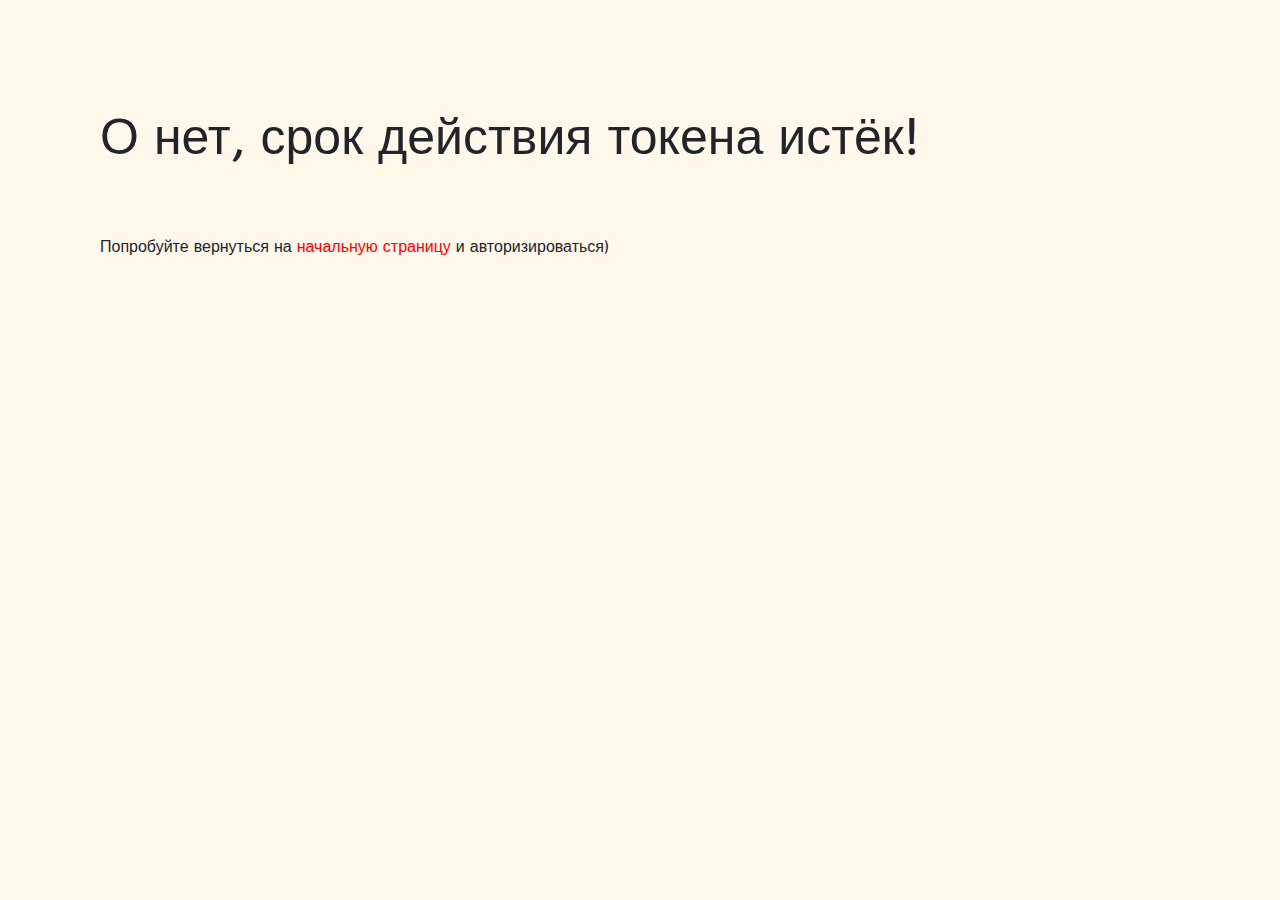
<file: pages/admin.html>
<!doctype html>
<html lang="ru">
<head>
    <meta charset="UTF-8">
    <meta name="viewport" content="width=device-width, user-scalable=no, initial-scale=1.0, maximum-scale=1.0, minimum-scale=1.0">
    <meta http-equiv="X-UA-Compatible" content="ie=edge">
    <meta name="author" content="Лиза Дадонова">
    <meta name="keywords" content="animals, pets">

    <link rel="stylesheet" href="../styles/bootstrap.css">
    <link rel="stylesheet" href="../styles/base-styles.css">
    <link rel="stylesheet" href="../styles/preloader.css">
    <link rel="stylesheet" href="../styles/fonts.css">

    <link rel="stylesheet" href="../styles/landing_page/header.css">
    <link rel="stylesheet" href="../styles/landing_page/footer.css">
    <link rel="stylesheet" href="../styles/accounts/nav-account.css">
    <link rel="stylesheet" href="../styles/accounts/my-profile.css">
    <link rel="stylesheet" href="../styles/accounts/filters.css">
    <link rel="stylesheet" href="../styles/accounts/recent-actions.css">

    <link rel="favicon icon" href="../images/logo.svg">
    <title>
        Админ
    </title>

    <script src="../scripts/jquery-3.7.1.min.js"></script>
</head>
<body style="background-color: #fff8eb">
    <div class="preloader">
        <div class="preloader_image"></div>
    </div>

    <div class="header header_bg" data-accounts-bg>
        <div class="container">
            <nav class="row nav">
                <div class="col-5 col-md-6 logo">
                    <img class="logo_image"
                         src="../images/logo.svg"
                         alt="logo">
                </div>

                <div class="col-md-6 nav__burger"><span></span></div>

                <ul class="col-7 col-md-12 nav__ul" style="justify-content: flex-end">
                    <li class="nav__li">
                        <a class="nav_font"
                           onclick="exitAccount(event);">
                            Выход
                        </a>
                    </li>
                </ul>
            </nav>

            <header class="account-header" data-admin>
                <div class="account-header__avatar" data-admin>
                    <img class="account-header__photo account-header__photo_image" src="../images/accounts/avatar.png" alt="avatar">

                    <h1 class="account-header__avatar_heading">
                        Администратор
                    </h1>

                    <ul class="account-header__ul">
                        <li class="account-header__li account-header__li_font">
                            Заявки на выгул
                        </li>

                        <li class="account-header__li account-header__li_font">
                            Пользователи
                        </li>

                        <li class="account-header__li account-header__li_font account-header__li_active">
                            Пожертвования
                        </li>

                        <li class="account-header__li">
                            <a class="account-header__li_font"
                               onclick="exitAccount(event);">
                                Выйти
                            </a>
                        </li>
                    </ul>
                </div>
                
                <div class="account-header__gap"></div>

                <div class="account-header__container" data-admin>
                    <h2 class="account-header__heading" data-admin-heading>
                        Пожертвования
                    </h2>

                    <button class="account-header__button-filter">
                        Фильтры
                    </button>

                    <form class="filter" method="post" action="#">
                        <fieldset class="filter__input-box">
                            <label class="filter__text" for="date-start">
                                От
                            </label>

                            <input id="date-start" name="date-start" type="date">
                        </fieldset>

                        <fieldset class="filter__input-box">
                            <label class="filter__text" for="date-end">
                                До
                            </label>

                            <input id="date-end" name="date-end" type="date">
                        </fieldset>

                        <fieldset class="filter__input-box">
                            <h5 class="filter__text">
                                Диапазон суммы
                            </h5>

                            <div class="price-input">
                                <div class="field">
                                    <span>
                                        Min
                                    </span>

                                    <input type="number" class="input-min" value="2500">
                                </div>

                                <div class="field">
                                    <span>
                                        Max
                                    </span>

                                    <input type="number" class="input-max" value="7500">
                                </div>
                            </div>

                            <div class="slider">
                                <div class="progress"></div>
                            </div>

                            <div class="range-input">
                                <input type="range" class="range-min" min="0" max="10000" value="2500" step="100">

                                <input type="range" class="range-max" min="0" max="10000" value="7500" step="100">
                            </div>
                        </fieldset>

<!--                        <fieldset class="filter__input-box">-->
<!--                            <label class="filter__text" for="direction">-->
<!--                                Цель пожертвования-->
<!--                            </label>-->

<!--                            <select class="filter__select" name="direction" id="direction">-->
<!--                                <option value="pet">-->
<!--                                    Питомец-->
<!--                                </option>-->

<!--                                <option value="food">-->
<!--                                    Корм-->
<!--                                </option>-->

<!--                                <option value="medicines">-->
<!--                                    Лекарства-->
<!--                                </option>-->
<!--                            </select>-->
<!--                        </fieldset>-->

                        <fieldset class="filter__input-box">
                            <label class="filter__text" for="status">
                                Статус
                            </label>

                            <select class="filter__select" name="status" id="status">
                                <option value="" selected disabled>
                                    Статус
                                </option>

                                <option value="1">
                                    Выполнен
                                </option>

                                <option value="2">
                                    Ожидает
                                </option>

                                <option value="3">
                                    Получен
                                </option>

                                <option value="4">
                                    Отклонён
                                </option>
                            </select>
                        </fieldset>

                        <fieldset class="filter__input-box">
                            <input class="filter__submit filter__submit_appearance" type="submit" value="Отфильтровать">
                        </fieldset>
                    </form>

                    <div class="recent-actions" data-admin>
<!--                        <div class="recent-actions__row">-->
<!--                            <h4 class="recent-actions__cell recent-actions__cell_font">-->
<!--                                Дата-->
<!--                            </h4>-->

<!--                            <h4 class="recent-actions__cell recent-actions__cell_font">-->
<!--                                Имя-->
<!--                            </h4>-->

<!--                            <h4 class="recent-actions__cell recent-actions__cell_font">-->
<!--                                Сумма-->
<!--                            </h4>-->

<!--                            <h4 class="recent-actions__cell recent-actions__cell_font">-->
<!--                                Цель<br>пожертвования-->
<!--                            </h4>-->

<!--                            <h4 class="recent-actions__cell recent-actions__cell_font">-->
<!--                                Статус заявки-->
<!--                            </h4>-->
<!--                        </div>-->

<!--                        <div class="recent-actions__row">-->
<!--                            <p class="recent-actions__cell recent-actions__cell_font">-->
<!--                                30.10.2023-->
<!--                            </p>-->

<!--                            <p class="recent-actions__cell recent-actions__cell_font">-->
<!--                                Лыкова О.-->
<!--                            </p>-->

<!--                            <p class="recent-actions__cell recent-actions__cell_font">-->
<!--                                3400₽-->
<!--                            </p>-->

<!--                            <p class="recent-actions__cell recent-actions__cell_font">-->
<!--                                Корм (Ева)-->
<!--                            </p>-->

<!--                            <p class="recent-actions__cell recent-actions__cell_font"-->
<!--                               data-status-->
<!--                               id="">-->
<!--                                Ожидает-->
<!--                            </p>-->

<!--                            <select class="recent-actions__cell recent-actions__cell_font recent-actions_inactive"-->
<!--                                    name="status"-->
<!--                                    data-status-select>-->
<!--                                <option value="waiting">-->
<!--                                    Ожидает-->
<!--                                </option>-->

<!--                                <option value="received">-->
<!--                                    Получен-->
<!--                                </option>-->

<!--                                <option value="completed">-->
<!--                                    Выполнен-->
<!--                                </option>-->

<!--                                <option value="rejected">-->
<!--                                    Отклонён-->
<!--                                </option>-->
<!--                            </select>-->
<!--                        </div>-->

<!--                        <div class="recent-actions__row">-->
<!--                            <p class="recent-actions__cell recent-actions__cell_font">-->
<!--                                30.10.2023-->
<!--                            </p>-->

<!--                            <p class="recent-actions__cell recent-actions__cell_font">-->
<!--                                Лыкова О.-->
<!--                            </p>-->

<!--                            <p class="recent-actions__cell recent-actions__cell_font">-->
<!--                                3400₽-->
<!--                            </p>-->

<!--                            <p class="recent-actions__cell recent-actions__cell_font">-->
<!--                                Корм (Ева)-->
<!--                            </p>-->

<!--                            <p class="recent-actions__cell recent-actions__cell_font" data-status>-->
<!--                                Ожидает-->
<!--                            </p>-->

<!--                            <select class="recent-actions__cell recent-actions__cell_font recent-actions_inactive" id="" name="status"-->
<!--                                    data-status-select>-->
<!--                                <option value="waiting">-->
<!--                                    Ожидает-->
<!--                                </option>-->

<!--                                <option value="received">-->
<!--                                    Получен-->
<!--                                </option>-->

<!--                                <option value="completed">-->
<!--                                    Выполнен-->
<!--                                </option>-->

<!--                                <option value="rejected">-->
<!--                                    Отклонён-->
<!--                                </option>-->
<!--                            </select>-->
<!--                        </div>-->

<!--                        <div class="recent-actions__row">-->
<!--                            <p class="recent-actions__cell recent-actions__cell_font">-->
<!--                                30.10.2023-->
<!--                            </p>-->

<!--                            <p class="recent-actions__cell recent-actions__cell_font">-->
<!--                                Лыкова О.-->
<!--                            </p>-->

<!--                            <p class="recent-actions__cell recent-actions__cell_font">-->
<!--                                3400₽-->
<!--                            </p>-->

<!--                            <p class="recent-actions__cell recent-actions__cell_font">-->
<!--                                Корм (Ева)-->
<!--                            </p>-->

<!--                            <p class="recent-actions__cell recent-actions__cell_font" data-status>-->
<!--                                Ожидает-->
<!--                            </p>-->

<!--                            <select class="recent-actions__cell recent-actions__cell_font recent-actions_inactive" id="" name="status"-->
<!--                                    data-status-select>-->
<!--                                <option value="waiting">-->
<!--                                    Ожидает-->
<!--                                </option>-->

<!--                                <option value="received">-->
<!--                                    Получен-->
<!--                                </option>-->

<!--                                <option value="completed">-->
<!--                                    Выполнен-->
<!--                                </option>-->

<!--                                <option value="rejected">-->
<!--                                    Отклонён-->
<!--                                </option>-->
<!--                            </select>-->
<!--                        </div>-->

<!--                        <div class="recent-actions__row">-->
<!--                            <p class="recent-actions__cell recent-actions__cell_font">-->
<!--                                30.10.2023-->
<!--                            </p>-->

<!--                            <p class="recent-actions__cell recent-actions__cell_font">-->
<!--                                Лыкова О.-->
<!--                            </p>-->

<!--                            <p class="recent-actions__cell recent-actions__cell_font">-->
<!--                                3400₽-->
<!--                            </p>-->

<!--                            <p class="recent-actions__cell recent-actions__cell_font">-->
<!--                                Корм (Ева)-->
<!--                            </p>-->

<!--                            <p class="recent-actions__cell recent-actions__cell_font" data-status>-->
<!--                                Выполнен-->
<!--                            </p>-->

<!--                            <select class="recent-actions__cell recent-actions__cell_font recent-actions_inactive" id="" name="status"-->
<!--                                    data-status-select>-->
<!--                                <option value="waiting">-->
<!--                                    Ожидает-->
<!--                                </option>-->

<!--                                <option value="received">-->
<!--                                    Получен-->
<!--                                </option>-->

<!--                                <option value="completed">-->
<!--                                    Выполнен-->
<!--                                </option>-->

<!--                                <option value="rejected">-->
<!--                                    Отклонён-->
<!--                                </option>-->
<!--                            </select>-->
<!--                        </div>-->

<!--                        <div class="recent-actions__row">-->
<!--                            <p class="recent-actions__cell recent-actions__cell_font">-->
<!--                                30.10.2023-->
<!--                            </p>-->

<!--                            <p class="recent-actions__cell recent-actions__cell_font">-->
<!--                                Лыкова О.-->
<!--                            </p>-->

<!--                            <p class="recent-actions__cell recent-actions__cell_font">-->
<!--                                3400₽-->
<!--                            </p>-->

<!--                            <p class="recent-actions__cell recent-actions__cell_font">-->
<!--                                Корм (Ева)-->
<!--                            </p>-->

<!--                            <p class="recent-actions__cell recent-actions__cell_font" data-status>-->
<!--                                Ожидает-->
<!--                            </p>-->

<!--                            <select class="recent-actions__cell recent-actions__cell_font recent-actions_inactive" id="" name="status"-->
<!--                                    data-status-select>-->
<!--                                <option value="waiting">-->
<!--                                    Ожидает-->
<!--                                </option>-->

<!--                                <option value="received">-->
<!--                                    Получен-->
<!--                                </option>-->

<!--                                <option value="completed">-->
<!--                                    Выполнен-->
<!--                                </option>-->

<!--                                <option value="rejected">-->
<!--                                    Отклонён-->
<!--                                </option>-->
<!--                            </select>-->
<!--                        </div>-->

<!--                        <div class="recent-actions__row">-->
<!--                            <p class="recent-actions__cell recent-actions__cell_font">-->
<!--                                30.10.2023-->
<!--                            </p>-->

<!--                            <p class="recent-actions__cell recent-actions__cell_font">-->
<!--                                Лыкова О.-->
<!--                            </p>-->

<!--                            <p class="recent-actions__cell recent-actions__cell_font">-->
<!--                                3400₽-->
<!--                            </p>-->

<!--                            <p class="recent-actions__cell recent-actions__cell_font">-->
<!--                                Корм (Ева)-->
<!--                            </p>-->

<!--                            <p class="recent-actions__cell recent-actions__cell_font" data-status>-->
<!--                                Получен-->
<!--                            </p>-->

<!--                            <select class="recent-actions__cell recent-actions__cell_font recent-actions_inactive" id="" name="status"-->
<!--                                    data-status-select>-->
<!--                                <option value="waiting">-->
<!--                                    Ожидает-->
<!--                                </option>-->

<!--                                <option value="received">-->
<!--                                    Получен-->
<!--                                </option>-->

<!--                                <option value="completed">-->
<!--                                    Выполнен-->
<!--                                </option>-->

<!--                                <option value="rejected">-->
<!--                                    Отклонён-->
<!--                                </option>-->
<!--                            </select>-->
<!--                        </div>-->

<!--                        <div class="recent-actions__row">-->
<!--                            <p class="recent-actions__cell recent-actions__cell_font">-->
<!--                                30.10.2023-->
<!--                            </p>-->

<!--                            <p class="recent-actions__cell recent-actions__cell_font">-->
<!--                                Лыкова О.-->
<!--                            </p>-->

<!--                            <p class="recent-actions__cell recent-actions__cell_font">-->
<!--                                3400₽-->
<!--                            </p>-->

<!--                            <p class="recent-actions__cell recent-actions__cell_font">-->
<!--                                Корм (Ева)-->
<!--                            </p>-->

<!--                            <p class="recent-actions__cell recent-actions__cell_font" data-status>-->
<!--                                Отклонён-->
<!--                            </p>-->

<!--                            <select class="recent-actions__cell recent-actions__cell_font recent-actions_inactive" id="" name="status"-->
<!--                                    data-status-select>-->
<!--                                <option value="waiting">-->
<!--                                    Ожидает-->
<!--                                </option>-->

<!--                                <option value="received">-->
<!--                                    Получен-->
<!--                                </option>-->

<!--                                <option value="completed">-->
<!--                                    Выполнен-->
<!--                                </option>-->

<!--                                <option value="rejected">-->
<!--                                    Отклонён-->
<!--                                </option>-->
<!--                            </select>-->
<!--                        </div>-->

<!--                        <div class="recent-actions__row">-->
<!--                            <p class="recent-actions__cell recent-actions__cell_font">-->
<!--                                30.10.2023-->
<!--                            </p>-->

<!--                            <p class="recent-actions__cell recent-actions__cell_font">-->
<!--                                Лыкова О.-->
<!--                            </p>-->

<!--                            <p class="recent-actions__cell recent-actions__cell_font">-->
<!--                                3400₽-->
<!--                            </p>-->

<!--                            <p class="recent-actions__cell recent-actions__cell_font">-->
<!--                                Корм (Ева)-->
<!--                            </p>-->

<!--                            <p class="recent-actions__cell recent-actions__cell_font" data-status>-->
<!--                                Ожидает-->
<!--                            </p>-->

<!--                            <select class="recent-actions__cell recent-actions__cell_font recent-actions_inactive" id="" name="status"-->
<!--                                    data-status-select>-->
<!--                                <option value="waiting">-->
<!--                                    Ожидает-->
<!--                                </option>-->

<!--                                <option value="received">-->
<!--                                    Получен-->
<!--                                </option>-->

<!--                                <option value="completed">-->
<!--                                    Выполнен-->
<!--                                </option>-->

<!--                                <option value="rejected">-->
<!--                                    Отклонён-->
<!--                                </option>-->
<!--                            </select>-->
<!--                        </div>-->
                    </div>
                </div>
            </header>

            <div class="admin-buttons">
                <button class="admin-buttons_appearance">
                    Изменить статус
                </button>
                <button class="admin-buttons_appearance" style="display: none" data-status-save>
                    Сохранить
                </button>

                <button class="admin-buttons_appearance">
                    Сформировать отчёт
                </button>
            </div>
        </div>
    </div>

    <script src="../scripts/preloader.js"></script>
    <script src="../scripts/landing_page/burger.js"></script>
    <script src="../scripts/admin/change-status.js"></script>
    <script src="../scripts/personal_account/color-status.js"></script>
    <script src="../scripts/admin/toggle-show.js"></script>
    <script src="../scripts/admin/range-input.js"></script>

    <script src="../scripts/cookie/cookie.js"></script>
    <script src="../scripts/cookie/checking-cookies.js"></script>

    <script src="../scripts/ajax/profile/exit.js"></script>

    <script src="../scripts/ajax/applications/list-records.js"></script>
    <script src="../scripts/ajax/applications/change-status.js"></script>

    <script src="../scripts/ajax/filters/get-filter-list-records.js"></script>
    <script src="../scripts/ajax/report/report.js"></script>
</body>
</html>
</file>
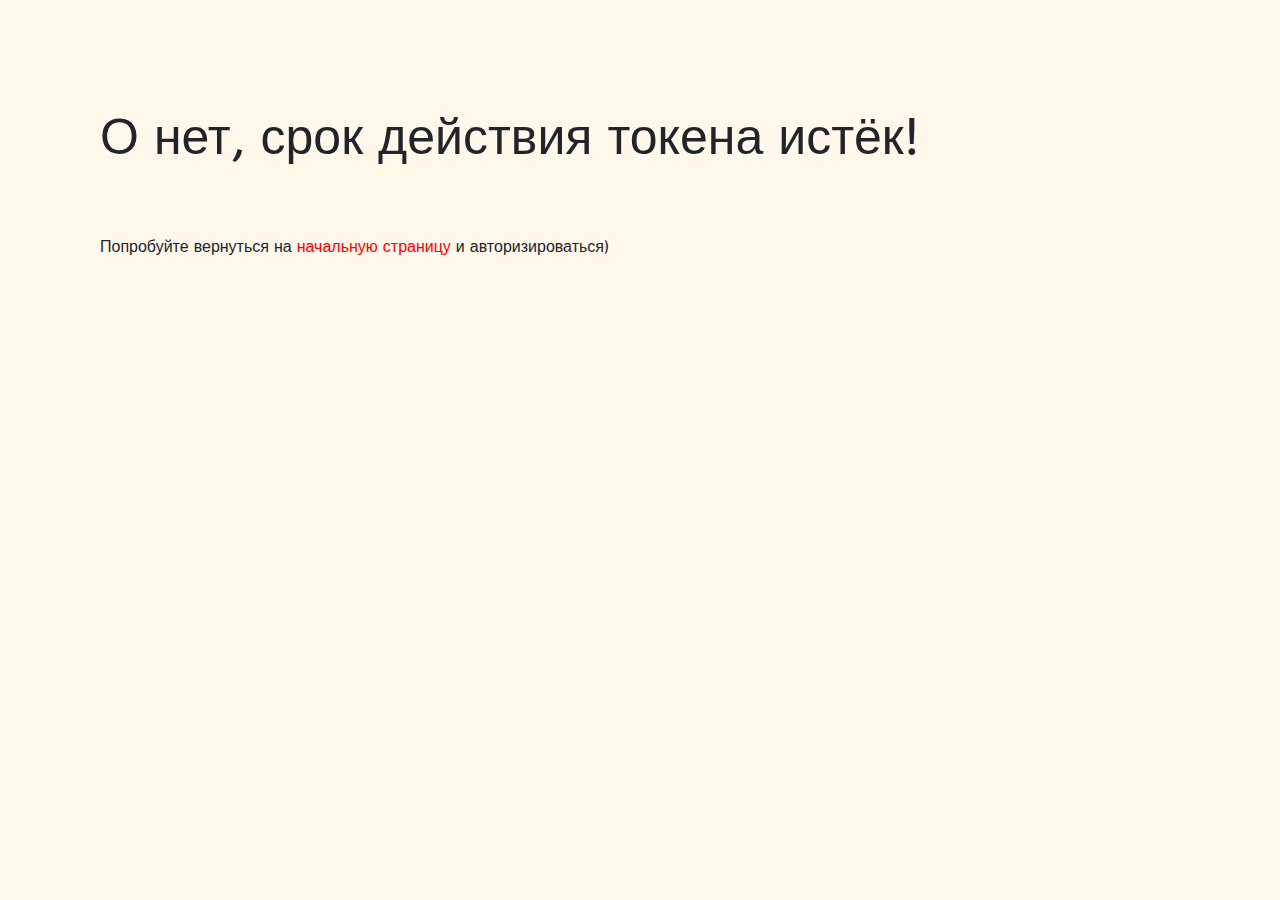
<file: pages/personal-account.html>
<!doctype html>
<html lang="ru">
<head>
    <meta charset="UTF-8">
    <meta name="viewport" content="width=device-width, user-scalable=no, initial-scale=1.0, maximum-scale=1.0, minimum-scale=1.0">
    <meta http-equiv="X-UA-Compatible" content="ie=edge">
    <meta name="author" content="Лиза Дадонова">
    <meta name="keywords" content="animals, pets">

    <link rel="stylesheet" href="../styles/bootstrap.css">
    <link rel="stylesheet" href="../styles/base-styles.css">
    <link rel="stylesheet" href="../styles/preloader.css">
    <link rel="stylesheet" href="../styles/fonts.css">

    <link rel="stylesheet" href="../styles/landing_page/header.css">
    <link rel="stylesheet" href="../styles/landing_page/footer.css">
    <link rel="stylesheet" href="../styles/accounts/nav-account.css">
    <link rel="stylesheet" href="../styles/accounts/my-profile.css">
    <link rel="stylesheet" href="../styles/accounts/recent-actions.css">
    <link rel="stylesheet" href="../styles/accounts/donation.css">



    <link rel="favicon icon" href="../images/logo.svg">
    <title>
        Личный кабинет
    </title>

    <script src="../scripts/jquery-3.7.1.min.js"></script>
</head>
<body style="background-color: #fff8eb">
    <div class="preloader">
        <div class="preloader_image"></div>
    </div>

    <div class="header header_bg" data-accounts-bg>
        <div class="container">
            <nav class="row nav">
                <div class="col-5 col-md-6 logo">
                    <img class="logo_image"
                         src="../images/logo.svg"
                         alt="logo">
                </div>

                <div class="col-md-6 nav__burger"><span></span></div>

                <ul class="col-7 col-md-12 nav__ul">
                    <li class="nav__li">
                        <a class="nav_font"
                           href="index.html#about-us">
                            О приюте
                        </a>
                    </li>

                    <li class="nav__li">
                        <a class="nav_font"
                           href="index.html#our-pets">
                            Наши питомцы
                        </a>
                    </li>

                    <li class="nav__li">
                        <a class="nav_font"
                           href="index.html#help">
                            Помощь
                        </a>
                    </li>

                    <li class="nav__li">
                        <a class="nav_font"
                           onclick="exitAccount(event);">
                            Выход
                        </a>
                    </li>
                </ul>
            </nav>

            <header class="account-header">
                <div class="account-header__avatar" data-personal-account>
                    <img class="account-header__photo account-header__photo_image" src="../images/accounts/avatar.png"
                         alt="avatar">

                    <h1 class="account-header__avatar_heading"></h1>
                </div>

                <ul class="account-header__ul" data-personal-account>
                    <li class="account-header__li account-header__li_font">
                        Мой профиль
                    </li>

                    <li class="account-header__li account-header__li_font">
                        Мои подопечные
                    </li>

                    <li class="account-header__li account-header__li_internal-active" data-pop-up-nav>
                        <div class="account-header__li-button">
                            <p class="account-header__li_font">
                                Помощь приюту
                            </p>

                            <img class="account-header__li_arrow account-header__li_arrow_active" src="../images/accounts/arrow.svg" alt="arrow">
                        </div>

                        <ul class="account-header__internal-ul account-header__internal-ul_active">
                            <li class="account-header__internal-li account-header__internal-li_font account-header__li_active">
                                Пожертвование
                            </li>

                            <li class="account-header__internal-li account-header__internal-li_font">
                                Выгул
                            </li>

                            <li class="account-header__internal-li account-header__internal-li_font">
                                Закупка
                            </li>
                        </ul>
                    </li>

                    <li class="account-header__li account-header__li_font">
                        Мои уведомления
                    </li>

                    <li class="account-header__li">
                        <a class="account-header__li_font" href="index.html">
                            Выйти
                        </a>
                    </li>
                </ul>

                <div class="account-header__container">
                    <h2 class="account-header__heading">
                        Мой профиль
                    </h2>

                    <div class="my-profile" style="display: none">
                        <div class="my-profile__container">
                            <div class="my-profile__cell">
                                <h3 class="my-profile__cell_font">
                                    Имя
                                </h3>

                                <p class="my-profile__cell_font"></p>
                            </div>

                            <div class="my-profile__cell">
                                <h3 class="my-profile__cell_font">
                                    Логин
                                </h3>

                                <p class="my-profile__cell_font"></p>
                            </div>

                            <div class="my-profile__cell">
                                <h3 class="my-profile__cell_font">
                                    Почта
                                </h3>

                                <p class="my-profile__cell_font"></p>
                            </div>

                            <div class="my-profile__cell">
                                <h3 class="my-profile__cell_font">
                                    Телефон
                                </h3>

                                <p class="my-profile__cell_font"></p>
                            </div>

                            <div class="my-profile__cell-change">
                                <button class="my-profile__cell-change_appearance">
                                    Изменить
                                </button>
                            </div>
                        </div>

                        <form class="my-profile__container my-profile__container_inactive">
                            <fieldset class="my-profile__cell">
                                <label class="my-profile__cell_font"
                                       for="name">
                                    Имя
                                </label>

                                <input class="my-profile__input my-profile__input_appearance"
                                       id="name"
                                       name="name"
                                       type="text"
                                       placeholder="">
                            </fieldset>

                            <fieldset class="my-profile__cell">
                                <label class="my-profile__cell_font"
                                       for="login">
                                    Логин
                                </label>

                                <input class="my-profile__input my-profile__input_appearance"
                                       id="login"
                                       name="login"
                                       type="text"
                                       placeholder="">
                            </fieldset>

                            <fieldset class="my-profile__cell">
                                <label class="my-profile__cell_font" for="email">
                                    Почта
                                </label>

                                <input class="my-profile__input my-profile__input_appearance"
                                       id="email"
                                       name="email"
                                       type="tel"
                                       placeholder="">
                            </fieldset>

                            <fieldset class="my-profile__cell">
                                <label class="my-profile__cell_font" for="tel">
                                    Телефон
                                </label>

                                <input class="my-profile__input my-profile__input_appearance"
                                       id="tel"
                                       name="tel"
                                       type="tel"
                                       placeholder="">
                            </fieldset>

                            <fieldset class="my-profile__submit">
                                <input class="my-profile__submit_appearance" value="Сохранить" type="submit">
                            </fieldset>
                        </form>

                        <h3 class="account-header__heading">
                            Недавние действия
                        </h3>

                        <div class="recent-actions">
<!--                            <div class="recent-actions__row">-->
<!--                                <h4 class="recent-actions__cell recent-actions__cell_font">-->
<!--                                    Дата-->
<!--                                </h4>-->

<!--                                <h4 class="recent-actions__cell recent-actions__cell_font">-->
<!--                                    Время-->
<!--                                </h4>-->

<!--                                <h4 class="recent-actions__cell recent-actions__cell_font" data-personal-account>-->
<!--                                    Цель пожертвования-->
<!--                                </h4>-->

<!--                                <h4 class="recent-actions__cell recent-actions__cell_font">-->
<!--                                    Статус заявки-->
<!--                                </h4>-->
<!--                            </div>-->
                        </div>
                    </div>

                    <form class="donation" method="POST" action="#">
                        <h3 class="donation_h3">
                            1.   Сумма пожертвования
                        </h3>

                        <div class="donation__radio-block">
                            <fieldset class="donation__radio-cell">
                                <input class="donation__radio" id="small" name="radio" value="150" type="radio" required>

                                <label class="donation__radio_appearance" for="small">
                                    150₽
                                </label>
                            </fieldset>

                            <fieldset class="donation__radio-cell">
                                <input class="donation__radio" id="medium" name="radio" value="250" type="radio" required>

                                <label class="donation__radio_appearance" for="medium">
                                    250₽
                                </label>
                            </fieldset>

                            <fieldset class="donation__radio-cell">
                                <input class="donation__radio" id="decent" name="radio" value="500" type="radio" required>

                                <label class="donation__radio_appearance" for="decent">
                                    500₽
                                </label>
                            </fieldset>

                            <fieldset class="donation__radio-cell">
                                <input class="donation__radio" id="many" name="radio" value="1000" type="radio" required>

                                <label class="donation__radio_appearance" for="many">
                                    1000₽
                                </label>
                            </fieldset>

                            <fieldset class="donation__radio-cell">
                                <input class="donation__radio" id="another" name="radio" value="another" type="radio" required>

                                <label class="donation__radio_appearance" for="another">
                                    Другая сумма
                                </label>
                            </fieldset>
                        </div>

                        <h3 class="donation_h3">
                            2.   Цель пожертвования
                        </h3>

                        <div class="donation__purpose">
                            <div class="donation__purpose-direction">
                                <fieldset class="donation__purpose-cell">
                                    <input class="donation__purpose-radio"
                                           id="medicines"
                                           name="groups"
                                           type="radio"
                                           required>

                                    <label class="donation__purpose-radio_appearance"
                                           for="medicines"
                                           data-groups></label>
                                </fieldset>

                                <fieldset class="donation__purpose-cell">
                                    <input class="donation__purpose-radio"
                                           id="food"
                                           name="groups"
                                           type="radio"
                                           required>

                                    <label class="donation__purpose-radio_appearance"
                                           for="food"
                                           data-groups></label>
                                </fieldset>

                                <fieldset class="donation__purpose-cell">
                                    <input class="donation__purpose-radio"
                                           id="animals"
                                           name="groups"
                                           type="radio"
                                           required>

                                    <label class="donation__purpose-radio_appearance"
                                           for="animals"
                                           data-groups></label>
                                </fieldset>
                            </div>
                            
                            <div class="donation__purpose-direction" data-some></div>

                            <div class="donation__purpose-direction" data-some></div>
                        </div>

                        <fieldset class="donation__submit">
                            <input class="donation__submit_appearance" id="submit" name="submit" type="submit"
                                   value="Пожертвовать">
                        </fieldset>
                    </form>
                </div>
            </header>
        </div>
    </div>

    <footer class="footer footer_bg">
        <div class="container">
            <div class="row footer__content-box">
                <div class="col-2 col-md-6 logo">
                    <img class="logo_image" src="../images/logo.svg" alt="logo">
                </div>

                <div class="footer__info-block">
                    <h4 class="footer__info-block_heading">
                        О приюте
                    </h4>

                    <ul class="footer__ul">
                        <li class="footer__li">
                            Наша история
                        </li>

                        <li class="footer__li">
                            Как пройти
                        </li>

                        <li class="footer__li">
                            Время работы
                        </li>
                    </ul>
                </div>

                <div class="footer__info-block">
                    <h4 class="footer__info-block_heading">
                        Помощь
                    </h4>

                    <ul class="footer__ul">
                        <li class="footer__li">
                            Стать волонтером
                        </li>

                        <li class="footer__li">
                            Пожертвования
                        </li>

                        <li class="footer__li">
                            Купить корм
                        </li>
                    </ul>
                </div>

                <div class="footer__info-block">
                    <h4 class="footer__info-block_heading">
                        Контакты
                    </h4>

                    <ul class="footer__ul">
                        <li class="footer__li">
                            г. Талдом, ул. Мира, д. 34
                        </li>

                        <li class="footer__li">
                            klubok_shelter@gmail.com
                        </li>

                        <li class="footer__li">
                            +7 (999) 777 - 88 - 99
                        </li>
                    </ul>
                </div>

                <div class="footer__links-block">
                    <a class="footer__svg" href="#">
                        <svg width="22" height="22" viewBox="0 0 22 22" fill="none" xmlns="http://www.w3.org/2000/svg" xmlns:xlink="http://www.w3.org/1999/xlink">
                            <rect width="22" height="22" fill="url(#pattern0)"/>
                            <defs>
                                <pattern id="pattern0" patternContentUnits="objectBoundingBox" width="1" height="1">
                                    <use xlink:href="#image0_1_404" transform="scale(0.00195312)"/>
                                </pattern>
                                <image id="image0_1_404"
                                       width="512"
                                       height="512"
                                       xlink:href="[data-uri]"/>
                            </defs>
                        </svg>
                    </a>

                    <a class="footer__svg" href="https://vk.me/enottip">
                        <img src="../images/landing_page/footer/vk.svg" alt="vk">
                    </a>

                    <a class="footer__svg" href="#">
                        <img src="../images/landing_page/footer/whatsapp.svg" alt="whatsapp">
                    </a>
                </div>
            </div>
        </div>
    </footer>

    <script src="../scripts/preloader.js"></script>
    <script src="../scripts/landing_page/burger.js"></script>
    <script src="../scripts/personal_account/change-profile.js"></script>
    <script src="../scripts/personal_account/switch-tabs.js"></script>
    <script src="../scripts/personal_account/color-status.js"></script>
    <script src="../scripts/personal_account/checked-radio-input.js"></script>

    <script src="../scripts/cookie/cookie.js"></script>
    <script src="../scripts/cookie/checking-cookies.js"></script>

    <script src="../scripts/ajax/profile/get-user-data.js"></script>

    <script src="../scripts/ajax/profile/change-layout.js"></script>
    <script src="../scripts/ajax/profile/update-user-data.js"></script>
    <script src="../scripts/ajax/profile/exit.js"></script>

    <script src="../scripts/ajax/applications/list-user-records.js"></script>
    <script src="../scripts/ajax/applications/related-lists.js"></script>
    <script src="../scripts/ajax/applications/submit-application.js"></script>
</body>
</html>
</file>
<file: styles/base-styles.css>
:root {
    --accent-color: #F3841D;
    --bg-color: #ffe984;
    --additional-color: rgb(255, 241, 224);
    --timing: .4s;
    --long-timing: 1s;
}

* {
    font-size: 1rem;
    font-family: 'ABeeZee', sans-serif;
    font-weight: 400;

    box-sizing: border-box;
    margin: 0;
    padding: 0;
    border: 0;
}

html {
    font-size: 16px;
}

a {
    text-decoration: none;
    color: black;
}

input {
    outline: none;
}

.logo {
    position: relative;
    z-index: 11;

    width: 70px;
    height: 70px;

    -webkit-user-select: none;
    -moz-user-select: none;
    -ms-user-select: none;
    user-select: none;
}

.logo_image {
    width: 100%;
    height: 100%;
}

.heading {
    font-size: 2rem;
    color: #000;

    margin-bottom: 40px;
    width: 100%;
}

.related-lists__container > .heading {
    margin-bottom: 10px;
}

.main .heading {
    padding-top: 90px;
}

.button {
    display: flex;
    justify-content: center;
    align-items: center;
}

.button_appearance {
    padding: 8px 40px;

    background-color: var(--accent-color);
    border-radius: 40px;
    color: #fff;

    transition: var(--timing);
}

.button_appearance:hover {
    background-color: var(--additional-color);
    color: var(--accent-color);
}

::-webkit-scrollbar {
    width: 1rem;
}

::-webkit-scrollbar-track {
    background-color: var(--additional-color);
}

::-webkit-scrollbar-thumb {
    background-color: var(--accent-color);
}

::selection {
    background-color: var(--accent-color);
}

@media (max-width: 992px) {
    html {
        font-size: 14px;
    }
}

@media (max-width: 768px) {
    .main .heading {
        margin-bottom: 30px;
    }
}
</file>
<file: styles/preloader.css>
.preloader {
    opacity: 1;
    transition: .4s;
    position: fixed;
    top: 0;
    left: 0;
    width: 100vw;
    height: 100vh;
    margin: 0;
    background-color: var(--additional-color);
    display: flex;
    justify-content: center;
    align-items: center;
    align-content: center;
    z-index: 9999;
}

.preloader_image {
    width: 8vmax;
    height: 8vmax;
    border-right: 4px solid var(--accent-color);
    border-radius: 100%;
    animation: spinRight 800ms linear infinite;
}

.preloader_image::before, .preloader_image::after {
    content: '';
    width: 6vmax;
    height: 6vmax;
    display: block;
    position: absolute;
    top: calc(50% - 3vmax);
    left: calc(50% - 3vmax);
    border-left: 3px solid var(--accent-color);
    border-radius: 100%;
    animation: spinLeft 800ms linear infinite;
}

.preloader_image::after {
    width: 4vmax;
    height: 4vmax;
    top: calc(50% - 2vmax);
    left: calc(50% - 2vmax);
    border: 0;
    border-right: 2px solid var(--accent-color);
    animation: none;
}

@keyframes spinLeft {
    from {transform:rotate(0deg);}
    to {transform:rotate(720deg);}
}

@keyframes spinRight {
    from {transform:rotate(360deg);}
    to {transform:rotate(0deg);}
}
</file>
<file: styles/fonts.css>
@font-face {
    font-family: 'ABeeZee';
    src:
        local('ABeeZee Regular'),
        local('ABeeZee-Regular'),
        url('../fonts/ABeeZee-Regular.woff2') format('woff2'),
        url('../fonts/ABeeZee-Regular.woff') format('woff'),
        url('../fonts/ABeeZee-Regular.ttf') format('truetype');
    font-weight: 400;
    font-style: normal;
}
</file>
<file: styles/landing_page/header.css>
.header {
    min-height: 100vh;
    margin: 0 auto;
}

.header_bg {
    background: url('../../images/landing_page/header/bg.svg') no-repeat top / 100%;
}

.header_bg[data-accounts-bg] {
    background: url('../../images/accounts/bg.svg') no-repeat top / 100%;
}

.nav {
    display: flex;
    justify-content: space-between;
    align-items: center;

    height: 90px;
    margin-bottom: 80px;
}

.nav_font {
    font-weight: 700;
    transition: var(--timing);
}

.nav_font:hover {
    color: var(--accent-color);
}

.nav__burger {
    display: none;
}

.nav__ul {
    display: flex;
    justify-content: space-evenly;
    align-items: center;

    height: 70px;
    width: 60%;

    list-style-type: none;
}

.header__heading-box {
    margin-bottom: 120px;
}

.header__heading-box_font,
.header__heading-box_font > span {
    text-transform: uppercase;
    font-size: 3rem;
    line-height: 46px;
}

.header__heading-box_font > span {
    color: var(--accent-color);
    text-shadow: 0px 6px 3px rgba(0, 0, 0, 0.25);
}

.related-lists {
    display: flex;
    justify-content: center;
}

.related-lists__container {
    position: relative;

    width: 60%;
    padding: 40px 100px;

    background-color: #fff;
    border-radius: 120px 10px 120px 10px;
}

.related-lists__flex-box {
    display: flex;
    justify-content: space-between;
    align-items: center;
    flex-wrap: wrap;
}

.related-lists__flex-element {
    position: relative;
}

.related-lists_font {
    display: block;
    margin-bottom: 10px;

    font-weight: 700;
}

.related-lists__select {
    padding: 4px 16px;

    border: 2px solid var(--accent-color);
    border-radius: 20px;
    appearance: none;
    outline: none;

    cursor: pointer;
    line-height: 1rem;
}

.related-lists__button {
    align-self: flex-end;
    padding: 4px 32px;
}

.related-lists__button_appearance {
    color: #fff;
    line-height: 1rem;
    background-color: var(--accent-color);
    border: 2px solid var(--accent-color);
    border-radius: 50px;

    transition: var(--timing);
}

.related-lists__button_appearance:hover {
    color: var(--accent-color);
    background-color: var(--additional-color);
    border: 2px solid var(--additional-color);
}

.related-lists__arrow {
    position: absolute;
    bottom: calc(27.2px / 2);
    right: 10px;
    transform: translate(0, 50%);
}

.related-lists__arrow_size {
    transition: var(--timing);
    cursor: pointer;
}

.related-lists__arrow_size:hover {
    stroke: var(--accent-color);
    stroke-width: 2;
}

.related-lists_image {
    position: absolute;
    top: -114px;
    right: 0;
}

@media (min-width: 1400px) {
    .header {
        width: 1400px;
    }
}

@media (max-width: 1400px) {
    .related-lists__container {
        width: 70%;
    }
}

@media (max-width: 1200px) {
    .related-lists__container {
        width: 80%;
    }
}

@media (max-width: 992px) {
    .header_bg {
        background: url('../../images/landing_page/header/bg.svg') no-repeat center / auto 100%;
    }

    .header_bg[data-accounts-bg] {
        background: url('../../images/accounts/bg.svg') no-repeat top / auto 80%;
    }

    .nav__ul {
        justify-content: space-between;

        width: 70%;
    }

    .related-lists__container {
        width: 96%;
    }
}

@media (max-width: 768px) {
    .nav {
        padding: 0 10px;
        margin-bottom: 40px;
    }

    .nav__burger {
        position: relative;
        z-index: 11;

        display: block;

        width: 70px;
        height: 70px;

        cursor: pointer;
    }

    .nav__burger span,
    .nav__burger::before,
    .nav__burger::after {
        position: absolute;
        right: 0;

        width: 70%;
        height: 3px;

        transform: translate(0, -50%);
        border-radius: 10px;
        background-color: var(--accent-color);
    }

    .nav__burger span {
        top: 35px;

        opacity: 1;
        transition: var(--timing);
    }

    .nav__burger_active span {
        opacity: 0;
    }

    .nav__burger::before,
    .nav__burger::after {
        content: '';

        rotate: 0deg;
        transition: var(--timing);
    }

    .nav__burger::before {
        top: 25px;
    }

    .nav__burger::after {
        top: 45px;
    }

    .nav__burger.nav__burger_active::before,
    .nav__burger.nav__burger_active::after {
        top: 35px;
    }

    .nav__burger_active::before {
        rotate: 45deg;
    }

    .nav__burger_active::after {
        rotate: -45deg;
    }

    .nav__ul {
        position: absolute;
        top: -100vh;
        left: 100vw;
        z-index: 10;

        flex-direction: column;
        justify-content: flex-start;
        align-items: flex-start;

        width: 100vw;
        height: calc(100vh - 90px);
        padding-top: 40px;

        transition: var(--timing);
        background-color: var(--bg-color);
    }

    .nav__ul_active {
        top: 90px;
        left: 0;
    }

    .nav__li {
        margin: 0 0 40px 20px;
    }

    .nav_font {
        font-size: 2rem;
    }

    .related-lists__container {
        height: 300px;
        border-radius: 80px 10px 80px 10px;
    }

    .related-lists__flex-element,
    .related-lists__button {
        width: 40%;
        margin-bottom: 10px;
    }

    .related-lists__button {
        margin-top: 20px;
        padding: 8px 0;
    }

    .related-lists__select {
        width: 100%;
    }

    .related-lists_image {
        top: -90px;
        width: 480px;
    }
}

@media (max-width: 576px) {
    .header__heading-box {
        margin-bottom: 100px;
    }

    .related-lists__container {
        height: 400px;
        border-radius: 40px 10px 40px 10px;
        padding: 20px 30px;
    }

    .related-lists__flex-element,
    .related-lists__button {
        width: 100%;
    }

    .related-lists_image {
        top: -56px;
        width: 300px;
    }
}

@media (max-width: 359px) {
    .related-lists_image {
        top: -36px;
        width: 200px;
    }
}
</file>
<file: styles/landing_page/footer.css>
.footer {
    position: relative;
    overflow: hidden;
    height: 400px;
}

.footer_bg {
    background: url('../../images/landing_page/footer/bg.svg') no-repeat right bottom / 80%;
}

.footer__content-box {
    display: flex;
    justify-content: space-between;
    flex-wrap: wrap;
    align-items: flex-start;

    padding: 220px 0 0 300px;
    height: 100%;
}

.footer__info-block {

}

.footer__info-block_heading {
    color: var(--accent-color);
    margin: 10px 0 4px 0;
}

.footer__ul {
    list-style-type: none;
}

.footer__links-block {
    display: flex;
    flex-direction: column;
}

.footer__svg:not(:last-child) {
    margin-bottom: 10px;
}

@media (max-width: 1200px) {
    .footer {
        height: 300px;
    }

    .footer__content-box {
        padding: 140px 0 0 260px;
    }
}

@media (max-width: 992px) {
    .footer_bg {
        background-size: 90%;
    }

    .footer__content-box {
        padding: 160px 0 0 140px;
    }
}

@media (max-width: 768px) {
    .footer {
        height: 550px;
    }

    .footer_bg {
        background-size: 200%;
    }

    .footer__content-box {
        padding: 260px 0 0 160px;
    }

    .footer .logo {
        display: flex;
        justify-content: flex-end;

        width: 100%;
        padding-right: 40px;
    }

    .footer .logo_image {
        display: none;
    }

    .footer__info-block,
    .footer__links-block {
        width: 50%;
    }

    .footer__links-block {
        flex-direction: row;

        padding-top: 30px;
    }

    .footer__svg:not(:last-child) {
        margin-right: 10px;
    }
}

@media (max-width: 576px) {
    .footer {
        height: 650px;
    }

    .footer_bg {
        background-size: 1700px;
    }

    .footer__content-box {
        padding: 220px 0 0 0;
    }

    .footer__info-block,
    .footer__links-block {
        display: flex;
    }

    .footer__info-block {
        align-items: center;
        flex-direction: column;
    }

    .footer__links-block {
        justify-content: center;
    }

    .footer__info-block,
    .footer__links-block {
        width: 100%;
    }
}
</file>
<file: styles/accounts/nav-account.css>
.account-header {
    display: grid;
    grid-template-columns: repeat(8, 1fr);
    grid-template-rows: repeat(7, 1fr);
    gap: 40px;

    height: 970px;
}

.account-header[data-admin] {
    height: 600px;
}

.account-header__avatar {
    display: flex;
    flex-direction: column;

    background-color: #fff;
    border-radius: 10px;
}

.account-header__avatar[data-personal-account] {
    grid-row: 1 / 3;
    grid-column: 1 / 3;

    align-items: center;
}

.account-header__avatar[data-admin] {
    grid-row: 1 / 6;
    grid-column: 1 / 3;

    overflow: hidden;
}

.account-header__avatar[data-admin] > .account-header__photo,
.account-header__avatar[data-admin] > .account-header__avatar_heading {
    align-self: center;
}

.account-header__photo {
    border-radius: 50px;
    margin: 20px 0 20px 0;
}

.account-header__photo_image {
    object-fit: cover;
    width: 60%;
}

.account-header__avatar_heading {
    font-size: 1.2rem;
    margin-bottom: 20px;

    font-weight: 600;
}

.account-header__ul {
    list-style-type: none;
}

.account-header__ul[data-personal-account] {
    grid-row: 3 / 6;
    grid-column: 1 / 3;

    background-color: #fff;
    border-radius: 10px;

    overflow: hidden;
}

.account-header__gap {
    grid-row: 6 / 8;
    grid-column: 1 / 3;
}

.account-header__li {
    height: 40px;
    padding: 10px 0 0 30px;
}

.account-header__li,
.account-header__internal-li {
    cursor: pointer;
}

.account-header__li_active {
    background-color: rgba(255, 122, 0, 0.4);
    width: 263px;
}

.account-header__li[data-pop-up-nav] {
    position: relative;
    overflow: hidden;

    transition: var(--timing);

    padding: 0;
}

.account-header__li_internal-active {
    height: 136px;
}

.account-header__li_arrow {
    width: 10px;
    height: 10px;

    transform: rotate(0);
    transition: var(--timing);
}

.account-header__li_arrow_active {
    transform: rotate(180deg);
}

.account-header__li-button {
    display: flex;
    justify-content: space-between;
    align-items: center;

    position: relative;
    z-index: 5;

    padding: 10px 30px 0 30px;
    background-color: #fff;
}

.account-header__internal-ul {
    position: absolute;
    top: -100px;
    left: 0;
    z-index: 4;

    list-style-type: none;
    transition: var(--timing);
}

.account-header__internal-ul_active {
    top: 40px;
}

.account-header__internal-li {
    height: 32px;
    padding: 4px 0 0 50px;
}

.account-header__internal-li_active {

}

.account-header__internal-li_font {

}

.account-header__li_font {
    font-weight: 600;
}
</file>
<file: styles/accounts/my-profile.css>
.account-header__container {
    position: relative;

    grid-row: 1 / 8;
    grid-column: 3 / 9;

    background-color: #fff;
    padding: 40px 60px;
    border-radius: 10px;
}

.account-header__container[data-admin] {
    display: flex;
    flex-wrap: wrap;
    justify-content: space-between;
}

.account-header__heading {
    font-size: 1.6rem;
    margin-bottom: 40px;
}

.account-header__heading[data-admin-heading] {
    width: 50%;
}

.my-profile {
}

.my-profile__container {
    display: flex;
    flex-wrap: wrap;
    justify-content: space-between;

    margin-bottom: 80px;
    padding: 0 40px;
}

.my-profile__container_inactive {
    display: none;
}

.my-profile__cell {
    width: 40%;
    margin-bottom: 40px;
}

.my-profile__cell_font {
    line-height: 40px;
}

p.my-profile__cell_font {
    font-weight: 600;
}

.my-profile__cell-change,
.my-profile__submit {
    display: flex;
    justify-content: center;
    width: 100%;
}

.my-profile__cell-change_appearance,
.my-profile__submit_appearance {
    padding: 12px 34px;
    cursor: pointer;

    color: #fff;
    letter-spacing: 2px;
    border-radius: 10px;
    background-color: var(--accent-color);
    transition: var(--timing);
}

.my-profile__cell-change_appearance:hover,
.my-profile__submit_appearance:hover {
    color: var(--accent-color);
    background-color: rgba(255, 122, 0, .4);
}

.my-profile__input {
    display: block;

    background: initial;
    border: 2px solid #000;
}

.my-profile__input_appearance {
    padding: 4px 20px;
}

.my-profile__input_appearance,
.my-profile__input_appearance::placeholder {
    color: #000;
}

.my-profile__submit_appearance {

}
</file>
<file: styles/accounts/filters.css>
.account-header__button-filter {
    position: relative;
    z-index: 7;

    align-self: flex-start;

    background-color: initial;
    text-align: end;
    font-size: 1.2rem;

    cursor: pointer;
}

.filter {
    display: none;

    position: absolute;
    top: 90px;
    left: 0;
    z-index: 6;

    width: 80%;
    margin-left: 10%;

    padding: 20px 40px;
    border-radius: 20px;
}

.filter_active {
    display: flex;
    justify-content: space-between;
    align-items: flex-start;
    flex-wrap: wrap;

    background-color: var(--bg-color);
}

.filter__input-box {
    width: 50%;
    margin-bottom: 40px;
}

.filter__input-box:nth-child(3),
.filter__input-box:nth-child(5) {
    width: 40%;
}

.filter__text {
    font-size: 1.2rem;
    margin-bottom: 10px;
}

.filter__input-box:nth-child(4),
.filter__input-box:nth-child(5) {
    display: flex;
    flex-direction: column;
}

.filter__input-box:nth-child(6) {
    display: flex;
    justify-content: center;
    align-items: flex-end;

    height: 60px;
    margin-bottom: 0;
}

.field:nth-child(2) {
    margin-bottom: 20px;
}

.slider{
    height: 5px;
    position: relative;
    background: #ddd;
    border-radius: 5px;
}

.slider .progress{
    height: 100%;
    left: 25%;
    right: 25%;
    position: absolute;
    border-radius: 5px;
    background: var(--accent-color);
}

.range-input{
    position: relative;
}

.range-input input{
    position: absolute;
    width: 100%;
    height: 5px;
    top: -5px;
    background: none;
    pointer-events: none;
    -webkit-appearance: none;
    -moz-appearance: none;
}

input[type="range"]::-webkit-slider-thumb{
    height: 17px;
    width: 17px;
    border-radius: 50%;
    background: var(--accent-color);
    pointer-events: auto;
    -webkit-appearance: none;
    box-shadow: 0 0 6px rgba(0,0,0,0.05);
}

.filter__select {
    width: 100%;
    outline: none;
}

.admin-buttons {
    display: flex;
    justify-content: flex-end;

    margin: 20px 0 40px 0;
}

.admin-buttons_appearance:first-child,
.admin-buttons_appearance[data-status-save] {
    margin-right: 40px;
}

.admin-buttons_appearance {
    background-color: initial;
}

.filter__submit {
    padding: 10px 30px;
}

.filter__submit_appearance {
    border-radius: 20px;
    background-color: var(--accent-color);
    color: #fff;
}
</file>
<file: styles/accounts/recent-actions.css>
.recent-actions {
    height: 310px;
    overflow-y: scroll;
}

.recent-actions[data-admin] {
    width: 100%;
    height: 410px;
}

.recent-actions::-webkit-scrollbar {
    width: 6px;
}

.recent-actions > .recent-actions__row:first-child {
    height: 60px;
    border-bottom: 2px solid #000;
}

.recent-actions__row {
    display: flex;
    height: 50px;
}

.recent-actions__cell {
    display: flex;
    align-items: center;
    justify-content: center;

    overflow: hidden;
}

.recent-actions__cell {
    width: 20%;
}

.recent-actions__cell[data-personal-account] {
    width: 40%;
}

.recent-actions__cell_font {
    word-break: break-all;
    text-align: center;
}

/*admin*/

.recent-actions[data-status] {

}

.recent-actions_inactive {
    display: none;
}

.recent-actions__cell[data-status-select] {
    appearance: none;
    -moz-appearance: none;
    -webkit-appearance: none;
}

.recent-actions__cell_font[data-status-select] {

}
</file>
<file: styles/accounts/donation.css>
.donation {
    display: flex;
    flex-direction: column;
}

.donation_h3 {
    font-size: 1.4rem;
    margin-bottom: 40px;
}

.donation__radio-block {
    display: flex;
    justify-content: space-between;
    padding: 10px 30px;
    margin: 0 0 40px 40px;
    border-radius: 10px;

    background-color: rgba(255, 230, 0, 0.15);
}

.donation__radio-block > .donation__radio-cell:nth-child(5) {

}

.donation__radio-cell {
    position: relative;
    border-radius: 10px;
}

.donation__radio-cell:active {
    background-color: var(--accent-color);
}

.donation__radio,
.donation__purpose-radio,
.donation__purpose-some {
    position: absolute;
    top: 0;
    left: 0;
    opacity: 0;
}

.donation__radio_appearance {
    display: inline-block;
    padding: 5px 10px;
    border-radius: 10px;

    height: 100%;
}

.donation__radio_appearance_checked,
.donation__purpose-radio_appearance_checked,
.donation__purpose-some_appearance_checked {
    background-color: #F3841D;
}

.donation__purpose {
    align-self: center;
    display: flex;
    justify-content: space-between;
    margin-bottom: 40px;
    width: 90%;
}

.donation__purpose-direction {
    width: 30%;
}

.donation__purpose-direction[data-some] {
    background-color: rgba(255, 230, 0, 0.15);
    border-radius: 16px;
    padding: 16px;
}

.donation__purpose-cell {
    position: relative;
    height: 40px;
}

.donation__purpose-cell[data-some] {
    min-height: 26px;
}

.donation__purpose-cell:not(:last-child) {
    margin-bottom: 6px;
}

.donation__purpose-radio_appearance {
    position: absolute;
    top: 0;
    padding: 6px 30px;
    border-radius: 20px;
    border: 1px solid var(--accent-color);
    width: 75%;
    text-align: center;
}

.donation__purpose-some {

}

.donation__purpose-some_appearance {
    padding: 4px 10px;
    border-radius: 10px;
}

.donation__purpose-some_appearance_checked {}


.donation__submit {
    display: flex;
    justify-content: center;
}

.donation__submit_appearance {
    padding: 10px 30px;
    border-radius: 20px;
    background-color: var(--accent-color);
    color: #fff;
}

.donation__submit_appearance:hover {

}
</file>
